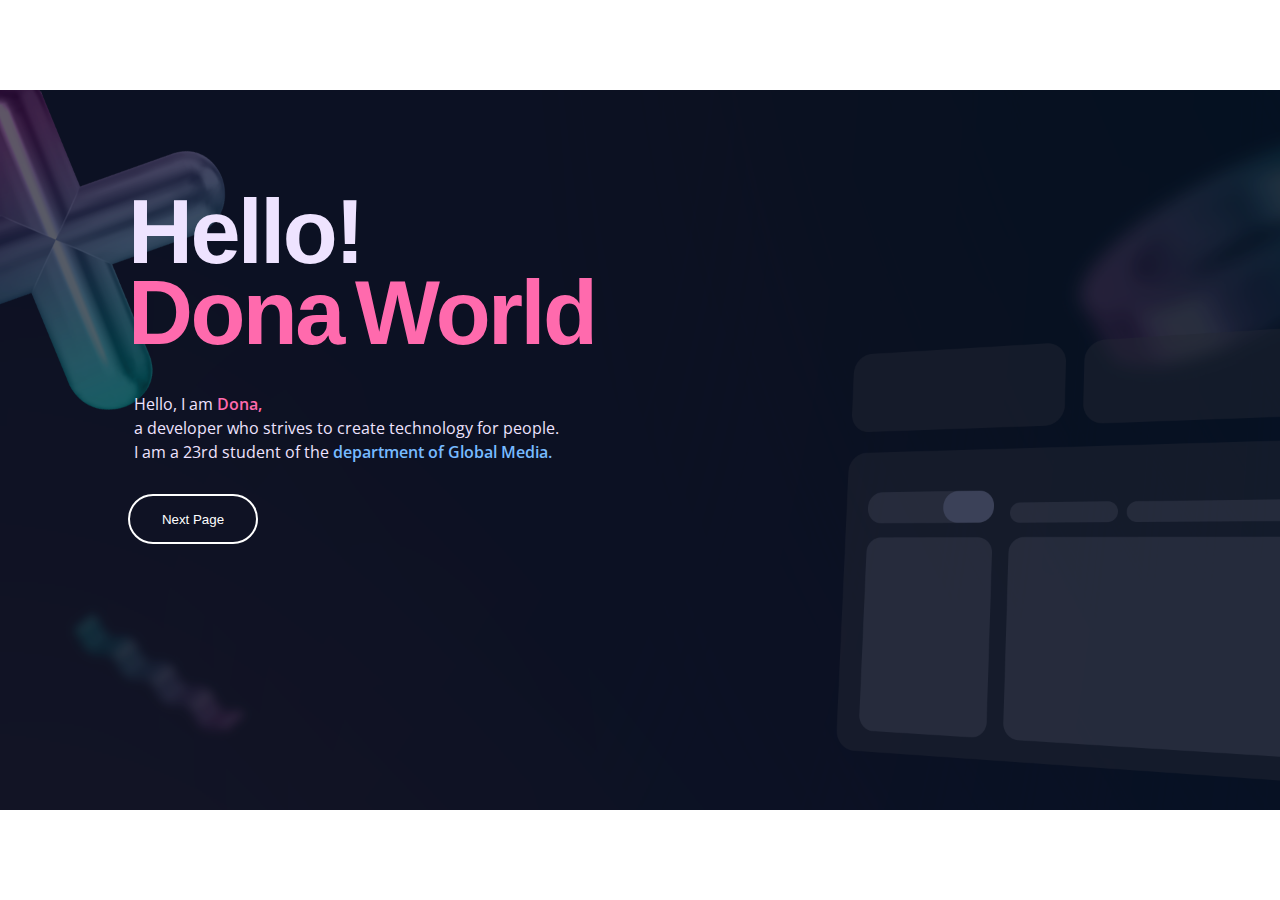
<file: index.html>
<!DOCTYPE html>
<html lang="en">
<head>
    <meta charset="UTF-8">
    <meta http-equiv="X-UA-Compatible" content="IE=edge">
    <meta name="viewport" content="width=device-width, initial-scale=1.0">
    <title>My page</title>
    <link rel="stylesheet" href="style.css">
    <link rel="preconnect" href="https://fonts.googleapis.com">
    <link rel="preconnect" href="https://fonts.gstatic.com" crossorigin>
    <link href="https://fonts.googleapis.com/css2?family=Open+Sans:wght@300;400;600;700;800&display=swap" rel="stylesheet">
</head>
<body>
    <div class="container">
        <div class="title" id="line1">Hello!</div>
        <div class="title" id="line2">Dona<span id="space"> </span>World</div>
        <div id="subtext">Hello, I am <span id="red">Dona,</span><br>
            a developer who strives to create technology for people.<br>
            I am a 23rd student of the <span id="blue">department of Global Media.</span></div>
        <a href="page2.html">
            <button>Next Page</button>
        </a>
    </div>
</body>
</html>
</file>
<file: style.css>
*{
  margin:0;
  padding: 0;
  box-sizing: border-box;
  overflow: hidden;
}

body {
  font-family: 'Open Sans', sans-serif;
  width: 100%;
  height: 100vh;
  background: url(img/page1.png);
  background-repeat: no-repeat;
  background-size: 100%;
  background-repeat: no-repeat;
  background-position: center center;
  display: flex;
  flex-direction: column;
  justify-content: flex-start;
}

.container {
  flex-grow: 1;
  display: flex;
  flex-direction: column;
  justify-content: flex-start;
  width: 100%;
  height: 100%;
  margin-top: 15%;
  margin-left: 10%;

}

.title {
  font-family: 'Open+Sans', sans-serif;
  font-weight: 700;
  font-size: 90px;
  letter-spacing: -2.6px;
  line-height: 0.9;
  color: #eee3ff;
}

#space{
  font-size: 30px;
  letter-spacing: 4px
}

#line2{
  color:#ff6aad
}

#subtext{
  margin-left: 0.5%;
  margin-top: 3%;
  font-weight: 400;
  line-height: 1.5;
  color: #eee3ff;
}

#red{
  font-weight: 600;
  color: #ff6aad;
}

#blue{
  font-weight: 600;
  color: #77baff;
}

.container button{
  width: 130px; /* Adjust width for button size */
  height: 50px;
  background: none;
  border: 2px solid white;
  color: white;
  padding: 15px 20px;
  border-radius: 40px;
  margin-top: 30px;
  outline: none;
  cursor: pointer;
  transition: all .4s;
}

.container button:hover{
  background-color: rgba(255, 106, 173, 0.8);
}
</file>
